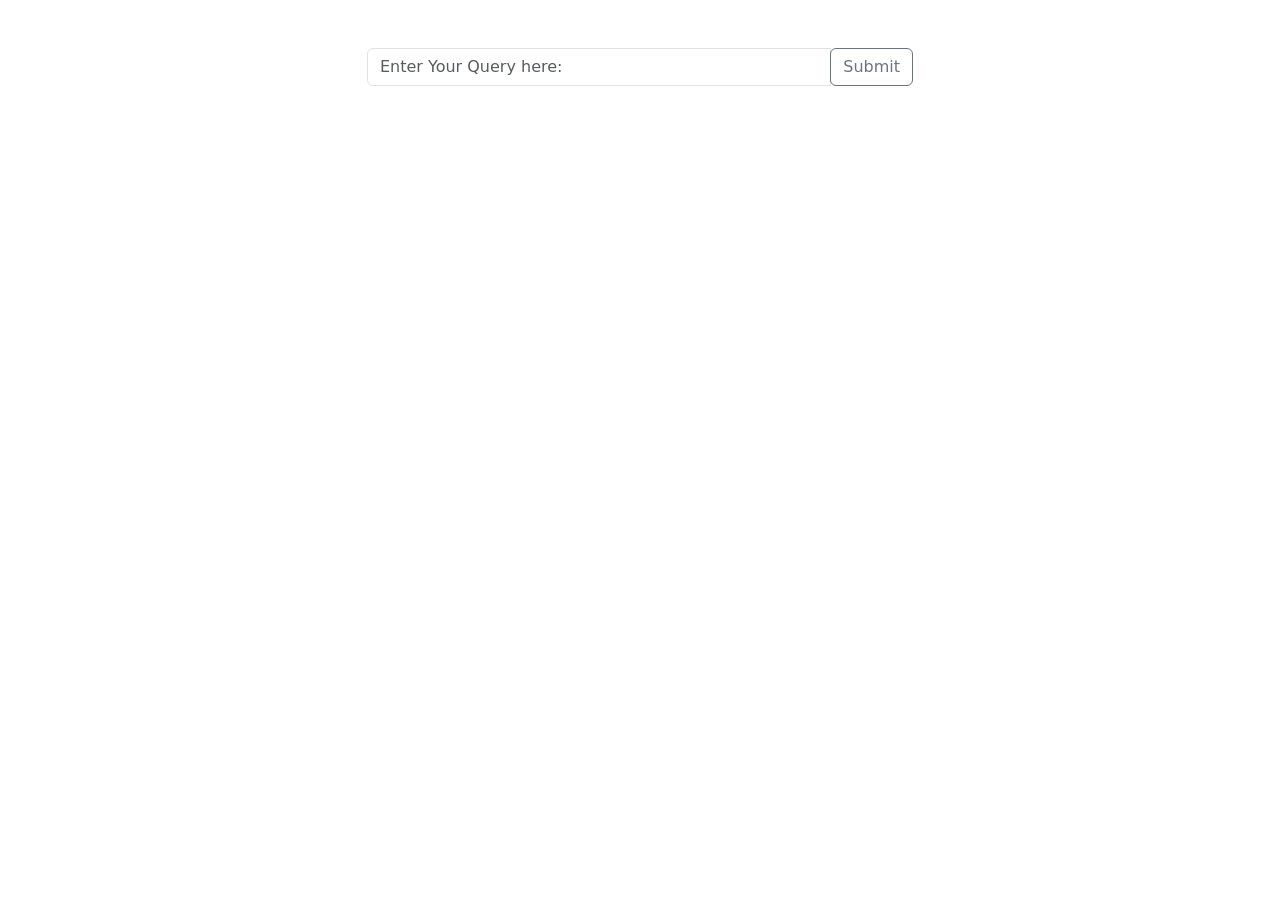
<file: MPEDA/templates/mpeda_specific.html>
<!DOCTYPE html>
<html lang="en">

<head>
    <meta charset="UTF-8">
    <meta name="viewport" content="width=device-width, initial-scale=1.0">
    <link rel="stylesheet" href="../static/styles.css">
    <link href="https://cdn.jsdelivr.net/npm/bootstrap@5.3.2/dist/css/bootstrap.min.css" rel="stylesheet"
        integrity="sha384-T3c6CoIi6uLrA9TneNEoa7RxnatzjcDSCmG1MXxSR1GAsXEV/Dwwykc2MPK8M2HN" crossorigin="anonymous">
        <link href="https://cdn.jsdelivr.net/npm/bootstrap@5.3.2/dist/css/bootstrap.min.css" rel="stylesheet"
        integrity="sha384-T3c6CoIi6uLrA9TneNEoa7RxnatzjcDSCmG1MXxSR1GAsXEV/Dwwykc2MPK8M2HN" crossorigin="anonymous">

    <title>Document</title>
</head>

<body>
    <div class="container mt-5">
        <div class="row justify-content-center">
            <div class="col-md-6">
                <form id="chat-form-1" action="{{ url_for('mpeda_specific_after')}}" method="post">
                    <div class="input-group">
                        <input type="text" class="form-control" placeholder="Enter Your Query here:" id="input_parameter" name="input_parameter" required>
                        <div class="input-group-append">
                            <button class="btn btn-outline-secondary" type="submit">Submit</button>
                        </div>
                    </div>
                </form>
                
            </div>
        </div>
    </div>

</body>

</html>
</file>
<file: MPEDA/static/styles.css>
body {
    font-family: Arial, sans-serif;
    margin: 0;
    padding: 0;
  }
  
  .sidebar {
    position: fixed;
    width: 15%; /* Sidebar takes 15% of the view width */
    height: 100%; /* Full height of the view */
    background-color: #2c3e50; /* Example color */
    padding: 1%;
  }
  
  .sidebar-btn {
    display: block;
    width: 100%;
    padding: 10% 1%; /* Percentage padding for vertical spacing */
    color: white;
    background-color: #34495e; /* Example color */
    border: none;
    margin-bottom: 2%;
    text-align: left;
  }
  .btn-fixed-size {
    width: 190px;
    margin: 5%;
   
}
  
  .main-content {
    margin-left: 15%; /* Adjust based on sidebar width */
    width: 85%; /* Remaining width */
    padding: 2%;
  }
  
  
  
  .leads-overview {
    display: flex;
    justify-content: space-between;
  }
  
  .card {
    width: 22%; /* Each card takes roughly 22% of the .main-content width */
    padding: 2%;  
    background-color: #ecf0f1; /* Example color */
    text-align: center;
    
  }
  
  .card img {
    width: 100%; /* Image takes full width of the card */
    height: 100%;
  }
  
  .create-lead-btn {
    width: 100%;
    padding: 2%;
    background-color: #3498db; /* Example color */
    color: white;
    border: none;
    margin-top: 2%;
  }
  
 
h1 {
    font-family: 'Arial', sans-serif; /* Choose a suitable font */
    font-size: 2em; /* Set the font size */
    margin: 0; /* Remove any default margin */
}

.chat-container {
    background-color: #fff;
    box-shadow: 0 0 10px rgba(0, 0, 0, 0.1);
    border-radius: 8px;
    padding: 20px;
    width: 900px;
}

#chat-form {
    display: flex;
}

#input-text {
    flex: 1;
    padding: 10px;
    border: 1px solid #ccc;
    border-radius: 5px;
    outline: none;
}

#submit-button {
    background-color: #4CAF50;
    color: #fff;
    padding: 10px 20px;
    border: none;
    border-radius: 5px;
    margin-left: 10px;
    cursor: pointer;
    outline: none;
    transition: background-color 0.3s ease;
}

#submit-button:hover {
    background-color: #45a049;
}

.card-answer {
    background-color: #fff;
    box-shadow: 0 4px 8px rgba(0, 0, 0, 0.1);
    border-radius: 12px;
    padding: 20px;
    width: 90%;
    margin-left: 3%;
}

#answer-container {
    /* Your existing styles for the answer container can be added here */
    margin: 0;
    padding: 0;
    color: #333;
}

section{
    margin-top: 3%;
}



#news-container {
  display:flex;
  grid-template-columns: repeat(4, 1fr);
  grid-gap: 10px;
}

.card {
  border: 1px solid #ccc;
  border-radius: 8px;
  padding: 10px;
  background-color: brown;
}

.card img {
  max-width: 100%;
  height:60%;
}

.dash {
  height: 2px;
  width: 100%;
  background-color: white;
  margin-top: 10px; /* Adjust as needed */
}
</file>
